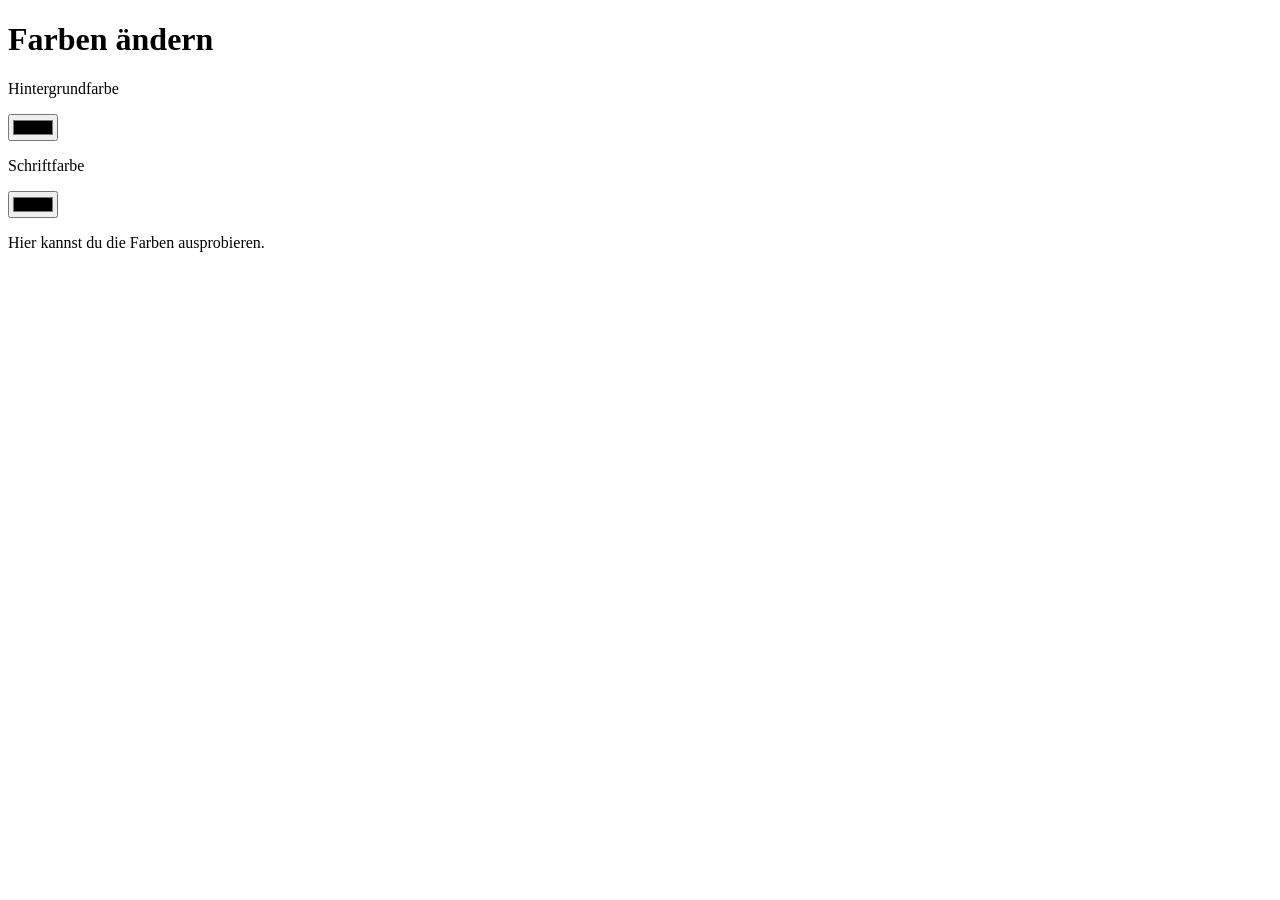
<file: BLJ JavaScript-Aufgaben/farben-aendern/index.html>
<!DOCTYPE html>
<html lang="de">
<head>
    <meta charset="UTF-8">
    <title>Farben ändern</title>
</head>
<body>
    <h1>Farben ändern</h1>
    <p>Hintergrundfarbe</p>
    <input id="bg-picker" type="color" onchange="aendereFarben()">

    <p>Schriftfarbe</p>
    <input id="font-picker" type="color" onchange="aendereFarben()">

    <p>Hier kannst du die Farben ausprobieren.</p>

    <script src="script.js"></script>
</body>
</html>
</file>
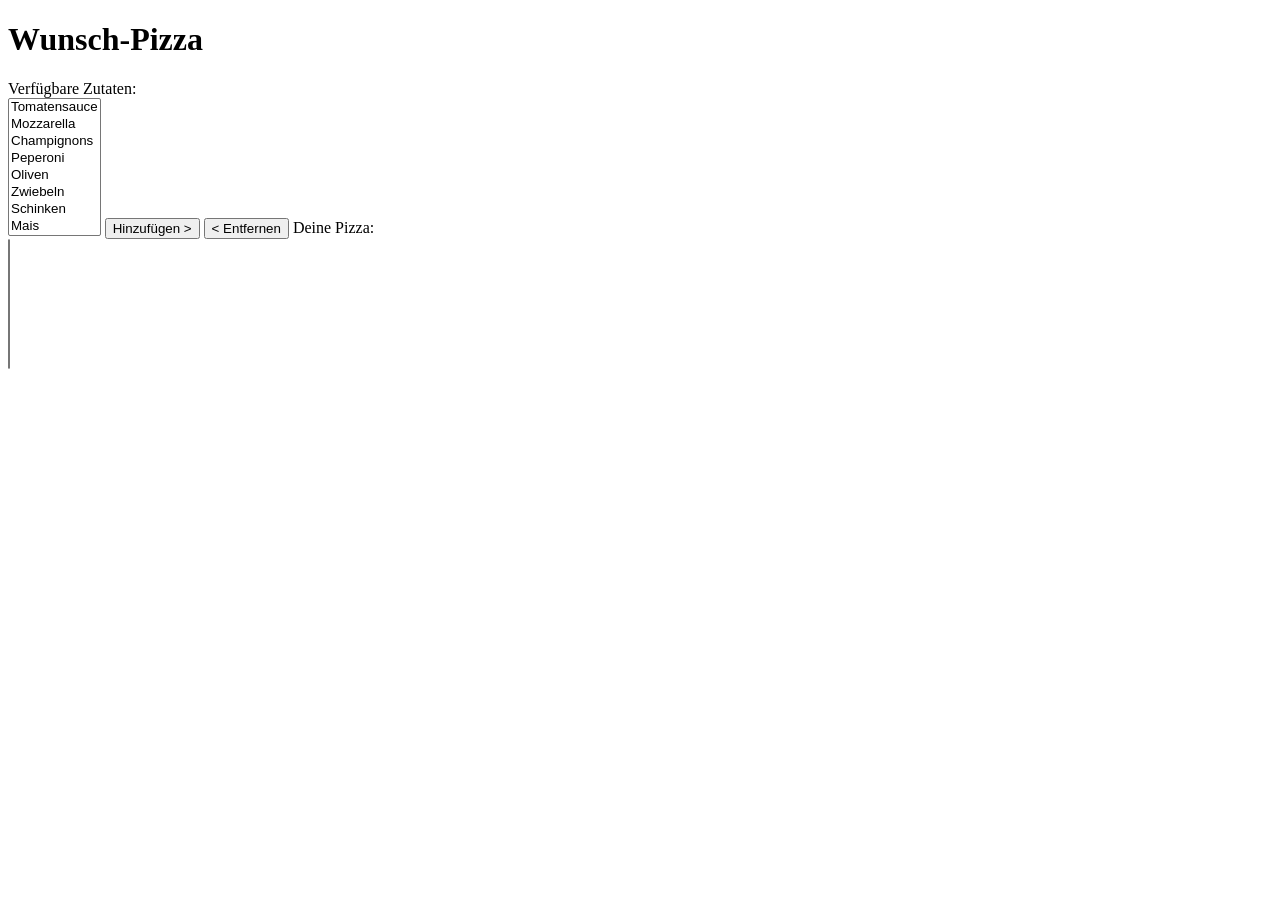
<file: BLJ JavaScript-Aufgaben/pizza/pizza.html>
<!DOCTYPE html>
<html lang="de">
<head>
    <meta charset="UTF-8">
    <title>Wunsch-Pizza</title>
</head>
<body>
    <h1>Wunsch-Pizza</h1>

    <label for="ingredients">Verfügbare Zutaten:</label><br>
    <select id="ingredients" size="8">
        <option>Tomatensauce</option>
        <option>Mozzarella</option>
        <option>Champignons</option>
        <option>Peperoni</option>
        <option>Oliven</option>
        <option>Zwiebeln</option>
        <option>Schinken</option>
        <option>Mais</option>
    </select>

    <button id="add" type="button">Hinzufügen &gt;</button>
    <button id="remove" type="button">&lt; Entfernen</button>

    <label for="choice">Deine Pizza:</label><br>
    <select id="choice" size="8"></select>

    <script src="script.js"></script>
</body>
</html>
</file>
